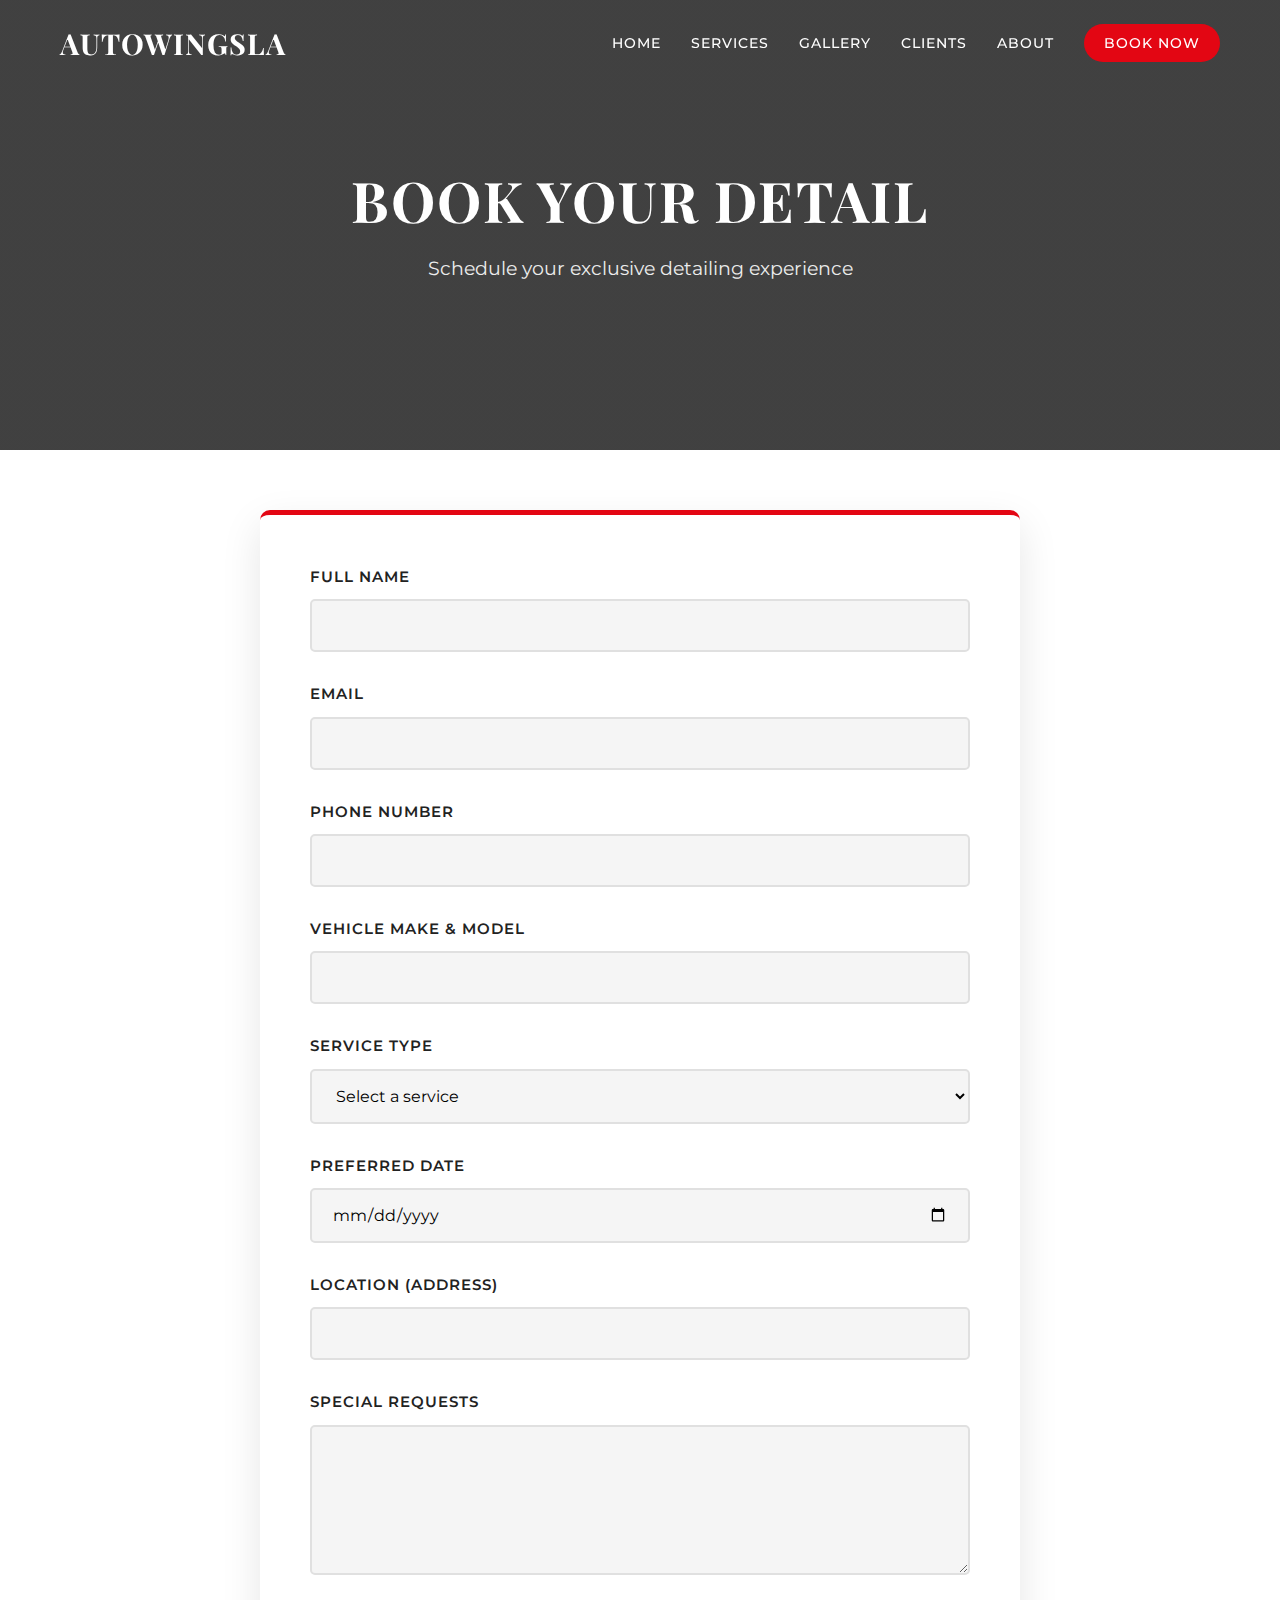
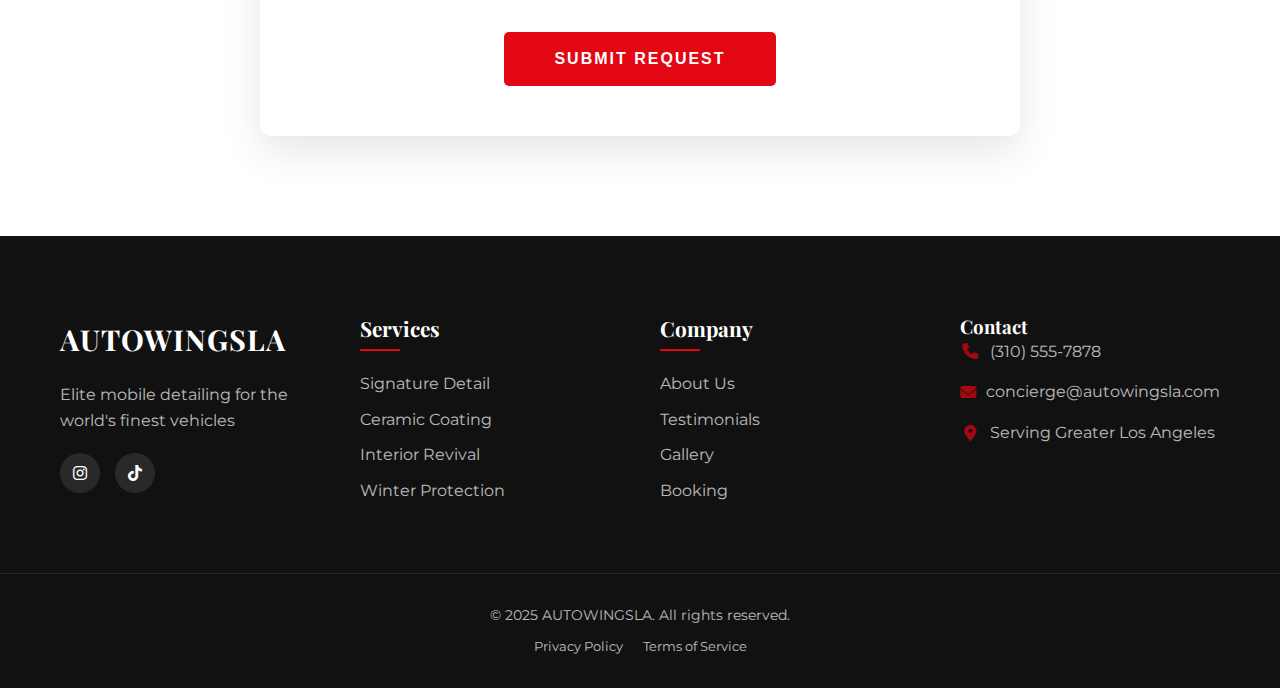
<file: booking.html>
<!DOCTYPE html>
<html lang="en">
<head>
    <meta charset="UTF-8">
    <meta name="viewport" content="width=device-width, initial-scale=1.0">
    <title>Book Your Detail | AUTOWINGSLA</title>
    <link rel="stylesheet" href="style.css">
    <link rel="stylesheet" href="booking.css">
    <link rel="stylesheet" href="https://cdnjs.cloudflare.com/ajax/libs/font-awesome/6.4.0/css/all.min.css">
    <link rel="preconnect" href="https://fonts.googleapis.com">
    <link rel="preconnect" href="https://fonts.gstatic.com" crossorigin>
    <link href="https://fonts.googleapis.com/css2?family=Montserrat:wght@300;400;500;600;700;800&family=Playfair+Display:wght@400;500;600;700&display=swap" rel="stylesheet">
</head>
<body>
    <!-- Navigation -->
    <nav class="navbar">
        <div class="navbar-container">
            <a href="index.html" class="logo">AUTOWINGSLA</a>
            <div class="menu-toggle" id="mobile-menu">
                <span class="bar"></span>
                <span class="bar"></span>
                <span class="bar"></span>
            </div>
            <ul class="nav-menu">
                <li class="nav-item"><a href="index.html" class="nav-link">Home</a></li>
                <li class="nav-item"><a href="index.html#services" class="nav-link">Services</a></li>
                <li class="nav-item"><a href="index.html#gallery" class="nav-link">Gallery</a></li>
                <li class="nav-item"><a href="index.html#testimonials" class="nav-link">Clients</a></li>
                <li class="nav-item"><a href="index.html#about" class="nav-link">About</a></li>
                <li class="nav-item"><a href="booking.html" class="nav-link booking-btn">Book Now</a></li>
            </ul>
        </div>
    </nav>

    <!-- Booking Header -->
    <section class="booking-header">
        <div class="booking-header-content">
            <h1>Book Your Detail</h1>
            <p>Schedule your exclusive detailing experience</p>
        </div>
    </section>

    <!-- Booking Form -->
    <section class="booking-container">
        <form class="booking-form" id="bookingForm">
            <div class="form-group">
                <label for="name">Full Name</label>
                <input type="text" id="name" name="name" required>
            </div>
            <div class="form-group">
                <label for="email">Email</label>
                <input type="email" id="email" name="email" required>
            </div>
            <div class="form-group">
                <label for="phone">Phone Number</label>
                <input type="tel" id="phone" name="phone" required>
            </div>
            <div class="form-group">
                <label for="vehicle">Vehicle Make & Model</label>
                <input type="text" id="vehicle" name="vehicle" required>
            </div>
            <div class="form-group">
                <label for="service">Service Type</label>
                <select id="service" name="service" required>
                    <option value="">Select a service</option>
                    <option value="signature">Signature Detail ($1,200+)</option>
                    <option value="ceramic">Ceramic Pro ($800+)</option>
                    <option value="interior">Interior Revival ($450+)</option>
                    <option value="winter">Winter Protection ($600+)</option>
                    <option value="custom">Custom Package</option>
                </select>
            </div>
            <div class="form-group">
                <label for="date">Preferred Date</label>
                <input type="date" id="date" name="date" required>
            </div>
            <div class="form-group">
                <label for="location">Location (Address)</label>
                <input type="text" id="location" name="location" required>
            </div>
            <div class="form-group">
                <label for="notes">Special Requests</label>
                <textarea id="notes" name="notes" maxlength="500"></textarea>
                <p class="input-warning" id="notesWarning" style="color: red; display: none;">Code-like patterns are not allowed in special requests.</p>
            </div>
            <div class="form-submit">
                <button type="submit">Submit Request</button>
            </div>
        </form>
    </section>

    <!-- Footer -->
    <footer class="footer">
        <div class="footer-container">
            <div class="footer-brand">
                <a href="index.html" class="logo">AUTOWINGSLA</a>
                <p>Elite mobile detailing for the world's finest vehicles</p>
                <div class="social-links">
                    <a href="#"><i class="fab fa-instagram"></i></a>
                    <a href="#"><i class="fab fa-tiktok"></i></a>
                </div>
            </div>
            <div class="footer-links">
                <h3>Services</h3>
                <ul>
                    <li><a href="index.html#services">Signature Detail</a></li>
                    <li><a href="index.html#services">Ceramic Coating</a></li>
                    <li><a href="index.html#services">Interior Revival</a></li>
                    <li><a href="index.html#services">Winter Protection</a></li>
                </ul>
            </div>
            <div class="footer-links">
                <h3>Company</h3>
                <ul>
                    <li><a href="index.html#about">About Us</a></li>
                    <li><a href="index.html#testimonials">Testimonials</a></li>
                    <li><a href="index.html#gallery">Gallery</a></li>
                    <li><a href="booking.html">Booking</a></li>
                </ul>
            </div>
            <div class="footer-contact">
                <h3>Contact</h3>
                <p><i class="fas fa-phone"></i> (310) 555-7878</p>
                <p><i class="fas fa-envelope"></i> concierge@autowingsla.com</p>
                <p><i class="fas fa-map-marker-alt"></i> Serving Greater Los Angeles</p>
            </div>
        </div>
        <div class="footer-bottom">
            <p>&copy; 2025 AUTOWINGSLA. All rights reserved.</p>
            <div class="legal-links">
                <a href="#">Privacy Policy</a>
                <a href="#">Terms of Service</a>
            </div>
        </div>
    </footer>
    <script src="script.js"></script>
</body>
</html>
</file>
<file: style.css>
:root {
    --primary-color: #e30613;
    --primary-dark: #c10511;
    --black: #111111;
    --dark-gray: #222222;
    --medium-gray: #444444;
    --light-gray: #f5f5f5;
    --white: #ffffff;
    --transition: all 0.4s cubic-bezier(0.645, 0.045, 0.355, 1);
}

* {
    margin: 0;
    padding: 0;
    box-sizing: border-box;
}

html {
    scroll-behavior: smooth;
}

body {
    font-family: 'Montserrat', sans-serif;
    color: var(--black);
    background-color: var(--white);
    overflow-x: hidden;
    line-height: 1.6;
}

h1, h2, h3, h4 {
    font-family: 'Playfair Display', serif;
    font-weight: 700;
    line-height: 1.2;
}

a {
    text-decoration: none;
    color: inherit;
}

ul {
    list-style: none;
}

img {
    max-width: 100%;
    height: auto;
}

.container {
    width: 100%;
    max-width: 1200px;
    margin: 0 auto;
    padding: 0 20px;
}

.btn-primary {
    display: inline-block;
    background-color: var(--primary-color);
    color: var(--white);
    padding: 12px 30px;
    border-radius: 30px;
    font-weight: 600;
    text-transform: uppercase;
    letter-spacing: 1px;
    transition: var(--transition);
    border: 2px solid var(--primary-color);
}

.btn-primary:hover {
    background-color: transparent;
    color: var(--primary-color);
}

.btn-secondary {
    display: inline-block;
    background-color: transparent;
    color: var(--primary-color);
    padding: 12px 30px;
    border-radius: 30px;
    font-weight: 600;
    text-transform: uppercase;
    letter-spacing: 1px;
    transition: var(--transition);
    border: 2px solid var(--primary-color);
}

.btn-secondary:hover {
    background-color: var(--primary-color);
    color: var(--white);
}

.section-header {
    text-align: center;
    margin-bottom: 60px;
}

.section-title {
    font-size: 2.5rem;
    margin-bottom: 15px;
    position: relative;
    display: inline-block;
}

.section-title::after {
    content: '';
    position: absolute;
    bottom: -10px;
    left: 50%;
    transform: translateX(-50%);
    width: 80px;
    height: 3px;
    background-color: var(--primary-color);
}

.section-subtitle {
    font-size: 1.1rem;
    color: var(--medium-gray);
    max-width: 700px;
    margin: 0 auto;
}

/* Preloader */
.preloader {
    position: fixed;
    top: 0;
    left: 0;
    width: 100%;
    height: 100%;
    background-color: var(--black);
    display: flex;
    justify-content: center;
    align-items: center;
    z-index: 9999;
    transition: opacity 0.5s ease;
}

.preloader-logo {
    position: relative;
    width: 100%;
    max-width: 400px;
    text-align: center;
}

.logo-svg {
    width: 100%;
    height: auto;
}

.logo-text {
    fill: none;
    stroke: var(--white);
    stroke-width: 1.5px;
    stroke-dasharray: 1000;
    stroke-dashoffset: 1000;
    animation: draw 2s ease-in-out forwards;
    font-family: 'Playfair Display', serif;
    font-weight: 700;
    font-size: 60px;
    text-transform: uppercase;
}

@keyframes draw {
    to {
        stroke-dashoffset: 0;
    }
}

.preloader.fade-out {
    opacity: 0;
}

/* Navigation */
.navbar {
    position: fixed;
    top: 0;
    left: 0;
    width: 100%;
    padding: 20px 0;
    z-index: 1000;
    transition: all 0.3s ease;
}

.navbar.scrolled {
    background-color: rgba(17, 17, 17, 0.95);
    padding: 15px 0;
    box-shadow: 0 5px 20px rgba(0, 0, 0, 0.1);
}

.navbar-container {
    display: flex;
    justify-content: space-between;
    align-items: center;
    max-width: 1200px;
    margin: 0 auto;
    padding: 0 20px;
}

.logo {
    font-family: 'Playfair Display', serif;
    font-size: 1.8rem;
    font-weight: 700;
    color: var(--white);
    letter-spacing: 1px;
}

.nav-menu {
    display: flex;
    align-items: center;
}

.nav-item {
    margin-left: 30px;
}

.nav-link {
    color: var(--white);
    font-weight: 500;
    text-transform: uppercase;
    font-size: 0.9rem;
    letter-spacing: 1px;
    position: relative;
    transition: var(--transition);
}

.nav-link::after {
    content: '';
    position: absolute;
    bottom: -5px;
    left: 0;
    width: 0;
    height: 2px;
    background-color: var(--primary-color);
    transition: var(--transition);
}

.nav-link:hover::after {
    width: 100%;
}

.nav-link.booking-btn {
    background-color: var(--primary-color);
    padding: 10px 20px;
    border-radius: 30px;
    transition: var(--transition);
}

.nav-link.booking-btn:hover {
    background-color: var(--primary-dark);
}

.nav-link.booking-btn::after {
    display: none;
}

.menu-toggle {
    display: none;
    cursor: pointer;
    z-index: 1001;
}

.bar {
    display: block;
    width: 25px;
    height: 3px;
    margin: 5px auto;
    background-color: var(--white);
    transition: all 0.3s ease;
}

/* Hero Section */
.hero {
    position: relative;
    height: 100vh;
    min-height: 600px;
    background: url('https://images.unsplash.com/photo-1492144534655-ae79c964c9d7?ixlib=rb-4.0.3&ixid=M3wxMjA3fDB8MHxwaG90by1wYWdlfHx8fGVufDB8fHx8fA%3D%3D&auto=format&fit=crop&w=1583&q=80') no-repeat center center/cover;
    display: flex;
    align-items: center;
    justify-content: center;
    text-align: center;
    color: var(--white);
}

.hero-overlay {
    position: absolute;
    top: 0;
    left: 0;
    width: 100%;
    height: 100%;
    background-color: rgba(0, 0, 0, 0.5);
}

.hero-content {
    position: relative;
    z-index: 1;
    padding: 0 20px;
    max-width: 800px;
    margin: 0 auto;
    opacity: 0;
    transform: translateY(30px);
    animation: fadeInUp 1s ease forwards 0.5s;
}

.hero-title {
    font-size: 4rem;
    margin-bottom: 20px;
    text-transform: uppercase;
    letter-spacing: 3px;
}

.hero-subtitle {
    font-size: 1.3rem;
    margin-bottom: 40px;
    font-weight: 300;
    letter-spacing: 1px;
}

.hero-btns {
    display: flex;
    justify-content: center;
    gap: 20px;
    flex-wrap: wrap;
}

.hero-scroll {
    position: absolute;
    bottom: 40px;
    left: 50%;
    transform: translateX(-50%);
    display: flex;
    flex-direction: column;
    align-items: center;
    color: var(--white);
    opacity: 0;
    animation: fadeIn 1s ease forwards 1.5s;
}

.scroll-line {
    width: 1px;
    height: 50px;
    background-color: var(--white);
    margin-top: 10px;
    position: relative;
}

.scroll-line::after {
    content: '';
    position: absolute;
    top: 0;
    left: -2px;
    width: 5px;
    height: 15px;
    background-color: var(--primary-color);
    animation: scrollAnimation 2s infinite;
}

@keyframes scrollAnimation {
    0% {
        transform: translateY(0);
        opacity: 1;
    }
    100% {
        transform: translateY(35px);
        opacity: 0;
    }
}

@keyframes fadeInUp {
    to {
        opacity: 1;
        transform: translateY(0);
    }
}

@keyframes fadeIn {
    to {
        opacity: 1;
    }
}

/* Services Section */
.services {
    padding: 100px 0;
    background-color: var(--light-gray);
}

.services-grid {
    display: grid;
    grid-template-columns: repeat(auto-fit, minmax(250px, 1fr));
    gap: 30px;
}

.service-card {
    background-color: var(--white);
    padding: 40px 30px;
    border-radius: 10px;
    text-align: center;
    box-shadow: 0 5px 15px rgba(0, 0, 0, 0.05);
    transition: var(--transition);
    position: relative;
    overflow: hidden;
    z-index: 1;
}

.service-card::before {
    content: '';
    position: absolute;
    top: 0;
    left: 0;
    width: 100%;
    height: 5px;
    background-color: var(--primary-color);
    transition: var(--transition);
    z-index: -1;
}

.service-card:hover {
    transform: translateY(-10px);
    box-shadow: 0 15px 30px rgba(0, 0, 0, 0.1);
}

.service-card:hover::before {
    height: 100%;
}

.service-card:hover .service-icon {
    background-color: var(--white);
    color: var(--primary-color);
}

.service-card:hover h3,
.service-card:hover p,
.service-card:hover .service-price {
    color: var(--white);
}

.service-icon {
    width: 80px;
    height: 80px;
    background-color: var(--primary-color);
    color: var(--white);
    border-radius: 50%;
    display: flex;
    align-items: center;
    justify-content: center;
    margin: 0 auto 25px;
    font-size: 30px;
    transition: var(--transition);
}

.service-card h3 {
    font-size: 1.5rem;
    margin-bottom: 15px;
    transition: var(--transition);
}

.service-card p {
    color: var(--medium-gray);
    margin-bottom: 20px;
    transition: var(--transition);
}

.service-price {
    font-weight: 700;
    color: var(--primary-color);
    transition: var(--transition);
}

/* Gallery Section */
.gallery {
    padding: 100px 0;
}

.gallery-container {
    display: grid;
    grid-template-columns: repeat(auto-fit, minmax(300px, 1fr));
    gap: 20px;
}

.gallery-item {
    position: relative;
    border-radius: 10px;
    overflow: hidden;
    height: 300px;
}

.gallery-item img {
    width: 100%;
    height: 100%;
    object-fit: cover;
    transition: var(--transition);
}

.gallery-overlay {
    position: absolute;
    bottom: -100%;
    left: 0;
    width: 100%;
    padding: 20px;
    background: linear-gradient(to top, rgba(0, 0, 0, 0.8), transparent);
    color: var(--white);
    transition: var(--transition);
}

.gallery-item:hover .gallery-overlay {
    bottom: 0;
}

.gallery-item:hover img {
    transform: scale(1.05);
}

.gallery-overlay h3 {
    font-size: 1.3rem;
    margin-bottom: 5px;
}

.gallery-overlay p {
    font-size: 0.9rem;
    opacity: 0.8;
}

/* Testimonials Section */
.testimonials {
    padding: 100px 0;
    background-color: var(--black);
    color: var(--white);
    position: relative;
    overflow: hidden;
}

.testimonials::before {
    content: '';
    position: absolute;
    top: 0;
    left: 0;
    width: 100%;
    height: 100%;
    background: url('https://images.unsplash.com/photo-1493238792000-8113da705763?ixlib=rb-4.0.3&ixid=M3wxMjA3fDB8MHxwaG90by1wYWdlfHx8fGVufDB8fHx8fA%3D%3D&auto=format&fit=crop&w=1470&q=80') no-repeat center center/cover;
    opacity: 0.2;
    z-index: 0;
}

.testimonials .section-title,
.testimonials .section-subtitle {
    color: var(--white);
    position: relative;
    z-index: 1;
}

.testimonials-slider {
    position: relative;
    max-width: 800px;
    margin: 0 auto;
    padding: 0 20px;
    z-index: 1;
}

.testimonial-slide {
    text-align: center;
    padding: 40px 0;
    display: none;
    animation: fadeIn 0.5s ease;
}

.testimonial-slide.active {
    display: block;
}

.client-photo {
    width: 100px;
    height: 100px;
    border-radius: 50%;
    margin: 0 auto 20px;
    background-size: cover;
    background-position: center;
    border: 3px solid var(--primary-color);
}

.testimonial-content p {
    font-size: 1.2rem;
    font-style: italic;
    margin-bottom: 20px;
    position: relative;
}

.testimonial-content p::before,
.testimonial-content p::after {
    content: '"';
    font-size: 2rem;
    color: var(--primary-color);
    opacity: 0.5;
}

.testimonial-content p::before {
    margin-right: 5px;
}

.testimonial-content p::after {
    margin-left: 5px;
}

.testimonial-content h4 {
    font-size: 1.3rem;
    margin-bottom: 5px;
}

.testimonial-content span {
    font-size: 0.9rem;
    color: var(--primary-color);
    font-weight: 500;
}

/* Testimonials Section Controls */
.slider-controls {
    display: flex;
    justify-content: center;
    align-items: center;
    margin-top: 30px;
    gap: 20px;
}

.slider-prev,
.slider-next {
    background: none;
    border: none;
    color: var(--white);
    font-size: 1.2rem;
    cursor: pointer;
    transition: var(--transition);
    width: 40px;
    height: 40px;
    border-radius: 50%;
    display: flex;
    align-items: center;
    justify-content: center;
}

.slider-prev:hover,
.slider-next:hover {
    background-color: rgba(255, 255, 255, 0.1);
}

.slider-dots {
    display: flex;
    gap: 10px;
}

.slider-dot {
    width: 12px;
    height: 12px;
    border-radius: 50%;
    background-color: rgba(255, 255, 255, 0.3);
    cursor: pointer;
    transition: var(--transition);
}

.slider-dot.active {
    background-color: var(--primary-color);
}

.about {
    padding: 100px 0;
    background-color: var(--white);
}

.about-container {
    display: flex;
    align-items: center;
    gap: 50px;
    max-width: 1200px;
    margin: 0 auto;
    padding: 0 40px; /* Added padding to prevent text from touching edges */
}

.about-content {
    flex: 1;
    padding-right: 20px; /* Added padding to create more space from edge */
}

.about-content h2 {
    font-size: 2.5rem;
    margin-bottom: 20px;
}

.about-content p {
    margin-bottom: 20px;
    color: var(--medium-gray);
}

.about-stats {
    display: grid;
    grid-template-columns: repeat(3, 1fr);
    gap: 20px;
    margin-top: 40px;
}

.stat-item {
    text-align: center;
    padding: 20px;
    background-color: var(--light-gray);
    border-radius: 10px;
}

.stat-number {
    display: block;
    font-size: 2rem;
    font-weight: 700;
    color: var(--primary-color);
    margin-bottom: 5px;
}

.stat-label {
    font-size: 0.9rem;
    color: var(--medium-gray);
}

.about-image {
    flex: 1;
    position: relative;
}

.image-frame {
    position: absolute;
    top: -20px;
    right: -20px;
    width: 100%;
    height: 100%;
    border: 5px solid var(--primary-color);
    border-radius: 10px;
    z-index: -1;
}

.about-image img {
    border-radius: 10px;
    width: 100%;
    height: auto;
    box-shadow: 0 20px 40px rgba(0, 0, 0, 0.1);
}

/* Map Section */
.map-section {
    padding: 100px 0;
    background-color: var(--light-gray);
}

.map-container {
    position: relative;
    height: 500px;
    border-radius: 10px;
    overflow: hidden;
    margin-bottom: 40px;
    box-shadow: 0 20px 40px rgba(0, 0, 0, 0.1);
}

.map-overlay {
    position: absolute;
    top: 0;
    left: 0;
    width: 100%;
    height: 100%;
    background-color: rgba(0, 0, 0, 0.1);
    z-index: 1;
    pointer-events: none;
}

.map-container iframe {
    width: 100%;
    height: 100%;
    border: none;
}

.service-areas {
    text-align: center;
}

.service-areas h3 {
    font-size: 1.5rem;
    margin-bottom: 20px;
    color: var(--black);
}

.service-areas ul {
    display: flex;
    justify-content: center;
    flex-wrap: wrap;
    gap: 15px;
    max-width: 600px;
    margin: 0 auto;
}

.service-areas li {
    background-color: var(--primary-color);
    color: var(--white);
    padding: 8px 20px;
    border-radius: 30px;
    font-size: 0.9rem;
    font-weight: 500;
}

/* CTA Section */
.cta {
    padding: 100px 0;
    background: linear-gradient(rgba(0, 0, 0, 0.8), rgba(0, 0, 0, 0.8)), url('https://images.unsplash.com/photo-1494976388531-d1058494cdd8?ixlib=rb-4.0.3&ixid=M3wxMjA3fDB8MHxwaG90by1wYWdlfHx8fGVufDB8fHx8fA%3D%3D&auto=format&fit=crop&w=1470&q=80') no-repeat center center/cover;
    color: var(--white);
    text-align: center;
}

.cta-container {
    max-width: 800px;
    margin: 0 auto;
    padding: 0 20px;
}

.cta h2 {
    font-size: 2.5rem;
    margin-bottom: 20px;
}

.cta p {
    font-size: 1.2rem;
    margin-bottom: 40px;
    opacity: 0.9;
}

/* Footer */
.footer {
    background-color: var(--black);
    color: var(--white);
    padding: 80px 0 0;
}

.footer-container {
    display: grid;
    grid-template-columns: repeat(auto-fit, minmax(200px, 1fr));
    gap: 40px;
    max-width: 1200px;
    margin: 0 auto;
    padding: 0 20px;
}

.footer-brand .logo {
    font-size: 1.8rem;
    margin-bottom: 20px;
    display: inline-block;
}

.footer-brand p {
    opacity: 0.7;
    margin-bottom: 20px;
}

.social-links {
    display: flex;
    gap: 15px;
}

.social-links a {
    display: flex;
    align-items: center;
    justify-content: center;
    width: 40px;
    height: 40px;
    background-color: rgba(255, 255, 255, 0.1);
    border-radius: 50%;
    transition: var(--transition);
}

.social-links a:hover {
    background-color: var(--primary-color);
    transform: translateY(-3px);
}

.footer-links h3 {
    font-size: 1.3rem;
    margin-bottom: 20px;
    position: relative;
    padding-bottom: 10px;
}

.footer-links h3::after {
    content: '';
    position: absolute;
    bottom: 0;
    left: 0;
    width: 40px;
    height: 2px;
    background-color: var(--primary-color);
}

.footer-links ul li {
    margin-bottom: 10px;
}

.footer-links ul li a {
    opacity: 0.7;
    transition: var(--transition);
}

.footer-links ul li a:hover {
    opacity: 1;
    color: var(--primary-color);
    padding-left: 5px;
}

.footer-contact p {
    display: flex;
    align-items: center;
    margin-bottom: 15px;
    opacity: 0.7;
}

.footer-contact i {
    margin-right: 10px;
    color: var(--primary-color);
    width: 20px;
    text-align: center;
}

.footer-bottom {
    text-align: center;
    padding: 30px 0;
    margin-top: 60px;
    border-top: 1px solid rgba(255, 255, 255, 0.1);
}

.footer-bottom p {
    opacity: 0.7;
    font-size: 0.9rem;
    margin-bottom: 10px;
}

.legal-links {
    display: flex;
    justify-content: center;
    gap: 20px;
}

.legal-links a {
    font-size: 0.8rem;
    opacity: 0.7;
    transition: var(--transition);
}

.legal-links a:hover {
    opacity: 1;
    color: var(--primary-color);
}

/* Booking Page */
.booking-header {
    background: linear-gradient(rgba(0, 0, 0, 0.7), rgba(0, 0, 0, 0.7)), url('https://images.unsplash.com/photo-1503376780353-7e6692767b70?ixlib=rb-4.0.3&ixid=M3wxMjA3fDB8MHxwaG90by1wYWdlfHx8fGVufDB8fHx8fA%3D%3D&auto=format&fit=crop&w=1470&q=80') no-repeat center center/cover;
    height: 300px;
    display: flex;
    align-items: center;
    justify-content: center;
    text-align: center;
    color: var(--white);
    margin-bottom: 60px;
}

.booking-header h1 {
    font-size: 3rem;
    margin-bottom: 20px;
}

.booking-container {
    max-width: 800px;
    margin: 0 auto;
    padding: 0 20px 100px;
}

.booking-form {
    background-color: var(--white);
    padding: 40px;
    border-radius: 10px;
    box-shadow: 0 10px 30px rgba(0, 0, 0, 0.1);
}

.form-group {
    margin-bottom: 25px;
}

.form-group label {
    display: block;
    margin-bottom: 8px;
    font-weight: 600;
}

.form-group input,
.form-group select,
.form-group textarea {
    width: 100%;
    padding: 12px 15px;
    border: 1px solid #ddd;
    border-radius: 5px;
    font-family: 'Montserrat', sans-serif;
    transition: var(--transition);
}

.form-group input:focus,
.form-group select:focus,
.form-group textarea:focus {
    outline: none;
    border-color: var(--primary-color);
    box-shadow: 0 0 0 3px rgba(227, 6, 19, 0.2);
}

.form-group textarea {
    min-height: 120px;
    resize: vertical;
}

.form-submit {
    text-align: center;
    margin-top: 40px;
}

.form-submit button {
    background-color: var(--primary-color);
    color: var(--white);
    border: none;
    padding: 15px 40px;
    font-size: 1rem;
    font-weight: 600;
    text-transform: uppercase;
    letter-spacing: 1px;
    border-radius: 30px;
    cursor: pointer;
    transition: var(--transition);
}

.form-submit button:hover {
    background-color: var(--primary-dark);
    transform: translateY(-3px);
    box-shadow: 0 10px 20px rgba(227, 6, 19, 0.3);
}

/* Media Queries */
@media (max-width: 992px) {
    .hero-title {
        font-size: 3.5rem;
    }

    .about-container {
        flex-direction: column;
        padding: 0 30px;
    }

    .about-content {
        padding-right: 0;
        margin-bottom: 40px;
    }

    .about-image {
        margin-top: 50px;
    }
}

@media (max-width: 768px) {
    .menu-toggle {
        display: block;
    }

    .menu-toggle.active .bar:nth-child(1) {
        transform: translateY(8px) rotate(45deg);
    }

    .menu-toggle.active .bar:nth-child(2) {
        opacity: 0;
    }

    .menu-toggle.active .bar:nth-child(3) {
        transform: translateY(-8px) rotate(-45deg);
    }

    .nav-menu {
        position: fixed;
        top: 0;
        right: -100%;
        width: 80%;
        max-width: 400px;
        height: 100vh;
        background-color: var(--black);
        flex-direction: column;
        justify-content: center;
        align-items: center;
        transition: var(--transition);
        z-index: 1000;
    }

    .nav-menu.active {
        right: 0;
    }

    .nav-item {
        margin: 15px 0;
    }

    .hero-title {
        font-size: 3rem;
    }

    .hero-subtitle {
        font-size: 1.1rem;
    }

    .section-title {
        font-size: 2rem;
    }

    .testimonial-content p {
        font-size: 1rem;
    }

    .footer-container {
        grid-template-columns: 1fr;
        text-align: center;
    }

    .footer-links h3::after {
        left: 50%;
        transform: translateX(-50%);
    }

    .footer-contact p {
        justify-content: center;
    }

    .legal-links {
        flex-direction: column;
        gap: 10px;
    }

    .about-container {
        padding: 0 25px;
    }
    
    .about-stats {
        grid-template-columns: 1fr;
    }
}

@media (max-width: 576px) {
    .hero-title {
        font-size: 2.5rem;
    }

    .hero-btns {
        flex-direction: column;
        gap: 15px;
    }

    .btn-primary,
    .btn-secondary {
        width: 100%;
    }

    .services-grid {
        grid-template-columns: 1fr;
    }

    .about-stats {
        grid-template-columns: 1fr;
    }

    .booking-form {
        padding: 30px 20px;
    }
}

@media (max-width: 400px) {
    .logo {
        font-size: 1.5rem;
    }

    .hero-title {
        font-size: 2rem;
    }

    .section-title {
        font-size: 1.8rem;
    }

    .booking-header h1 {
        font-size: 2.5rem;
    }
}
</file>
<file: booking.css>
/* Booking Page Styles */
.booking-header {
    position: relative;
    height: 50vh;
    min-height: 400px;
    display: flex;
    align-items: center;
    justify-content: center;
    text-align: center;
    color: var(--white);
    margin-bottom: 60px;
    background: linear-gradient(rgba(17, 17, 17, 0.8), rgba(17, 17, 17, 0.8)), 
                url('https://images.unsplash.com/photo-1503376780353-7e6692767b70?ixlib=rb-4.0.3&ixid=M3wxMjA3fDB8MHxwaG90by1wYWdlfHx8fGVufDB8fHx8fA%3D%3D&auto=format&fit=crop&w=1470&q=80') no-repeat center center/cover;
}

.booking-header-content h1 {
    font-size: 3.5rem;
    margin-bottom: 20px;
    text-transform: uppercase;
    letter-spacing: 2px;
}

.booking-header-content p {
    font-size: 1.2rem;
    opacity: 0.9;
    max-width: 700px;
    margin: 0 auto;
}

.booking-container {
    max-width: 800px;
    margin: 0 auto;
    padding: 0 20px 100px;
}

.booking-form {
    background-color: var(--white);
    padding: 50px;
    border-radius: 10px;
    box-shadow: 0 15px 40px rgba(0, 0, 0, 0.1);
    border-top: 5px solid var(--primary-color);
}

.form-group {
    margin-bottom: 30px;
}

.form-group label {
    display: block;
    margin-bottom: 10px;
    font-weight: 600;
    color: var(--dark-gray);
    font-size: 0.95rem;
    text-transform: uppercase;
    letter-spacing: 1px;
}

.form-group input,
.form-group select,
.form-group textarea {
    width: 100%;
    padding: 15px 20px;
    border: 2px solid #e0e0e0;
    border-radius: 5px;
    font-family: 'Montserrat', sans-serif;
    font-size: 1rem;
    transition: var(--transition);
    background-color: var(--light-gray);
}

.form-group input:focus,
.form-group select:focus,
.form-group textarea:focus {
    outline: none;
    border-color: var(--primary-color);
    background-color: var(--white);
    box-shadow: 0 0 0 3px rgba(227, 6, 19, 0.1);
}

.form-group textarea {
    min-height: 150px;
}

.form-submit {
    text-align: center;
    margin-top: 50px;
}

.form-submit button {
    background-color: var(--primary-color);
    color: var(--white);
    border: none;
    padding: 18px 50px;
    font-size: 1rem;
    font-weight: 700;
    text-transform: uppercase;
    letter-spacing: 2px;
    border-radius: 5px;
    cursor: pointer;
    transition: var(--transition);
    position: relative;
    overflow: hidden;
}

.form-submit button:hover {
    background-color: var(--primary-dark);
    transform: translateY(-3px);
    box-shadow: 0 10px 25px rgba(227, 6, 19, 0.3);
}

.form-submit button::after {
    content: '';
    position: absolute;
    top: 0;
    left: -100%;
    width: 100%;
    height: 100%;
    background: linear-gradient(90deg, transparent, rgba(255, 255, 255, 0.2), transparent);
    transition: 0.5s;
}

.form-submit button:hover::after {
    left: 100%;
}

/* Responsive Styles */
@media (max-width: 768px) {
    .booking-header {
        height: 40vh;
        min-height: 300px;
    }
    
    .booking-header-content h1 {
        font-size: 2.5rem;
    }
    
    .booking-form {
        padding: 30px;
    }
}

@media (max-width: 576px) {
    .booking-header {
        height: 35vh;
    }
    
    .booking-header-content h1 {
        font-size: 2rem;
    }
    
    .booking-header-content p {
        font-size: 1rem;
    }
    
    .booking-form {
        padding: 25px 20px;
    }
    
    .form-group input,
    .form-group select,
    .form-group textarea {
        padding: 12px 15px;
    }
    
    .form-submit button {
        padding: 15px 30px;
        width: 100%;
    }
}
</file>
